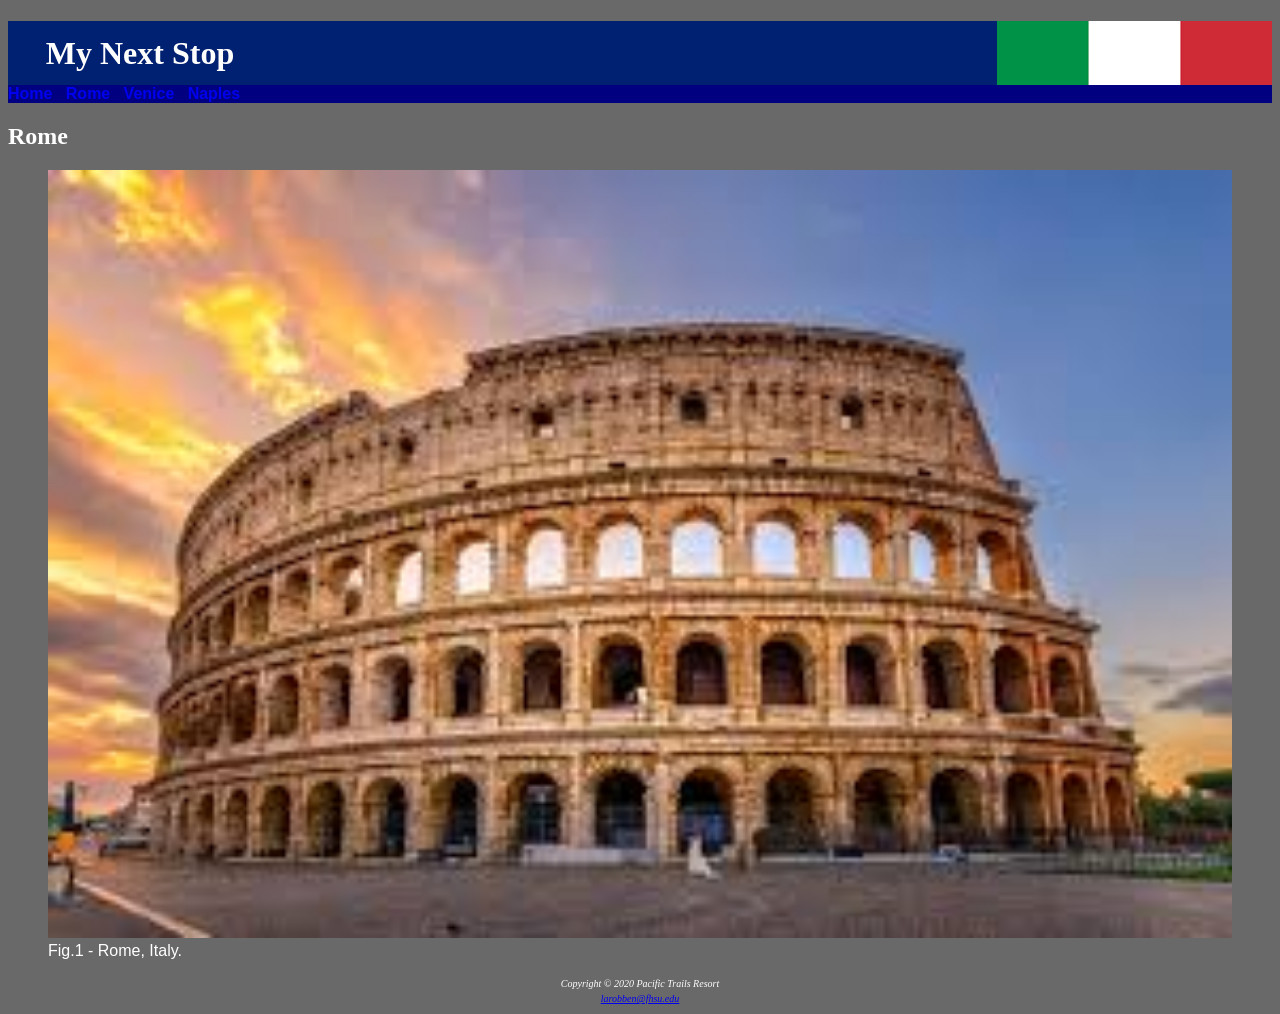
<file: MNS Project [HTML & CSS]/locations.html>
<!DOCTYPE html>
<html lang="en">

<head>
	<title>My Next Stop</title>
	<meta charset="utf-8">
	<link rel="stylesheet" type="text/css" href="nextstop.css">
</head>

<body>

	<header>
		<h1>My Next Stop</h1>
	</header>
	
	<nav>
	<b>
	<a href="nextstop.html">Home</a> &nbsp;
	<a href="locations.html">Rome</a> &nbsp;
	<a href="venice.html">Venice</a> &nbsp;
	<a href="naples.html">Naples</a> &nbsp;
	</b>
	</nav>

<main>
	<h2>Rome</h2>
	
	<figure>
  <img src="Images/rome.jpg" alt="Trulli" style="width:100%">
  <figcaption>Fig.1 - Rome, Italy.</figcaption>
</figure>
	
</main>

<footer>
<small><i>Copyright &copy; 2020 Pacific Trails Resort<br>
<a href="mailto:larobben@fhsu.edu">larobben@fhsu.edu </a>
</small></i>
</footer>

</body>

</html>
</file>
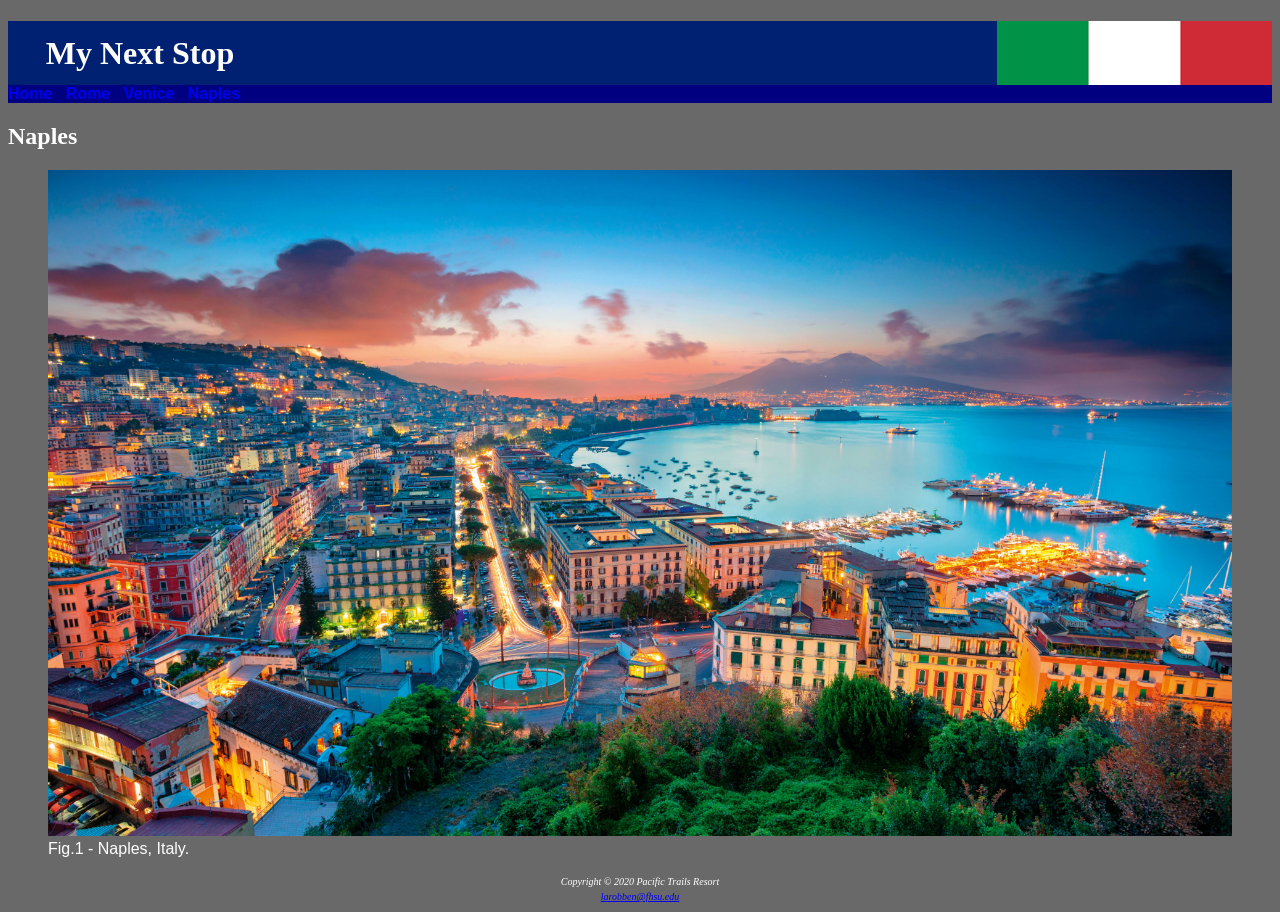
<file: MNS Project [HTML & CSS]/naples.html>
<!DOCTYPE html>
<html lang="en">

<head>
	<title>My Next Stop</title>
	<meta charset="utf-8">
	<link rel="stylesheet" type="text/css" href="nextstop.css">
</head>

<body>

	<header>
		<h1>My Next Stop</h1>
	</header>
	
	<nav>
	<b>
	<a href="nextstop.html">Home</a> &nbsp;
	<a href="locations.html">Rome</a> &nbsp;
	<a href="venice.html">Venice</a> &nbsp;
	<a href="naples.html">Naples</a> &nbsp;
	</b>
	</nav>

<main>
	<h2>Naples</h2>
	
	<figure>
  <img src="Images/naples.jpg" alt="Trulli" style="width:100%">
  <figcaption>Fig.1 - Naples, Italy.</figcaption>
</figure>
	



</main>

<footer>
<small><i>Copyright &copy; 2020 Pacific Trails Resort<br>
<a href="mailto:larobben@fhsu.edu">larobben@fhsu.edu </a>
</small></i>
</footer>

</body>

</html>
</file>
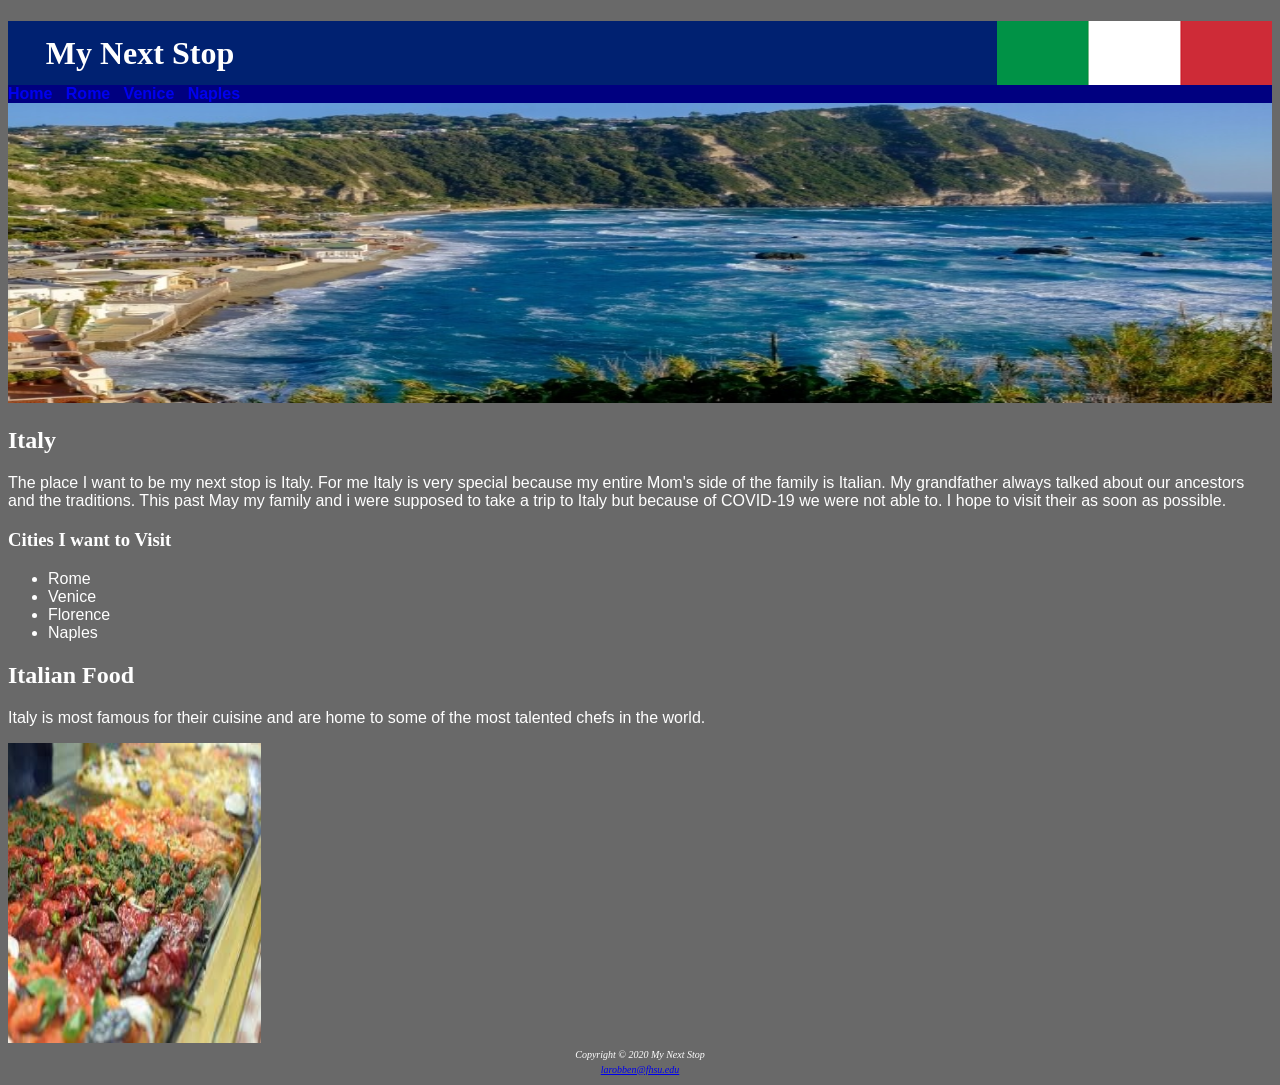
<file: MNS Project [HTML & CSS]/nextstop.html>
<!DOCTYPE html>
<html lang="en">

<head>
	<title>My Next Stop</title>
	<meta charset="utf-8">
	<link rel="stylesheet" type="text/css" href="nextstop.css">
</head>

<body>

	<header>
		<h1>My Next Stop</h1>
	</header>
	
	<nav>
	<b>
	<a href="nextstop.html">Home</a> &nbsp;
	<a href="locations.html">Rome</a> &nbsp;
	<a href="venice.html">Venice</a> &nbsp;
	<a href="naples.html">Naples</a> &nbsp;
	</b>
	</nav>
<div>
		<img src= "Images/italy.jpg" alt="Italian Coast" height="300px" width="100%">
	</div>
<main>
	<h2>Italy</h2>
	
	<p>The place I want to be my next stop is Italy. For me Italy is very special because 
	my entire Mom's side of the family is Italian. My grandfather always talked about
	our ancestors and the traditions. This past May my family and i were supposed to take
	a trip to Italy but because of COVID-19 we were not able to. I hope to visit their
	as soon as possible.</p>
	
	<h3>Cities I want to Visit</h3>
	<ul>
		<li>Rome</li>
		<li>Venice</li>
		<li>Florence</li>
		<li>Naples</li>
	</ul>
	
	<article>
<h2>Italian Food</h2>
<p>Italy is most famous for their cuisine and are home to some of the most talented
chefs in the world.</p>
</article>
<div>
		<img src="Images/food.jpg" alt="Italian Coast" height="300px" width="20%">
	</div>
</main>

<footer>
<small><i>Copyright &copy; 2020 My Next Stop<br>
<a href="mailto:larobben@fhsu.edu">larobben@fhsu.edu </a>
</small></i>
</footer>

</body>

</html>
</file>
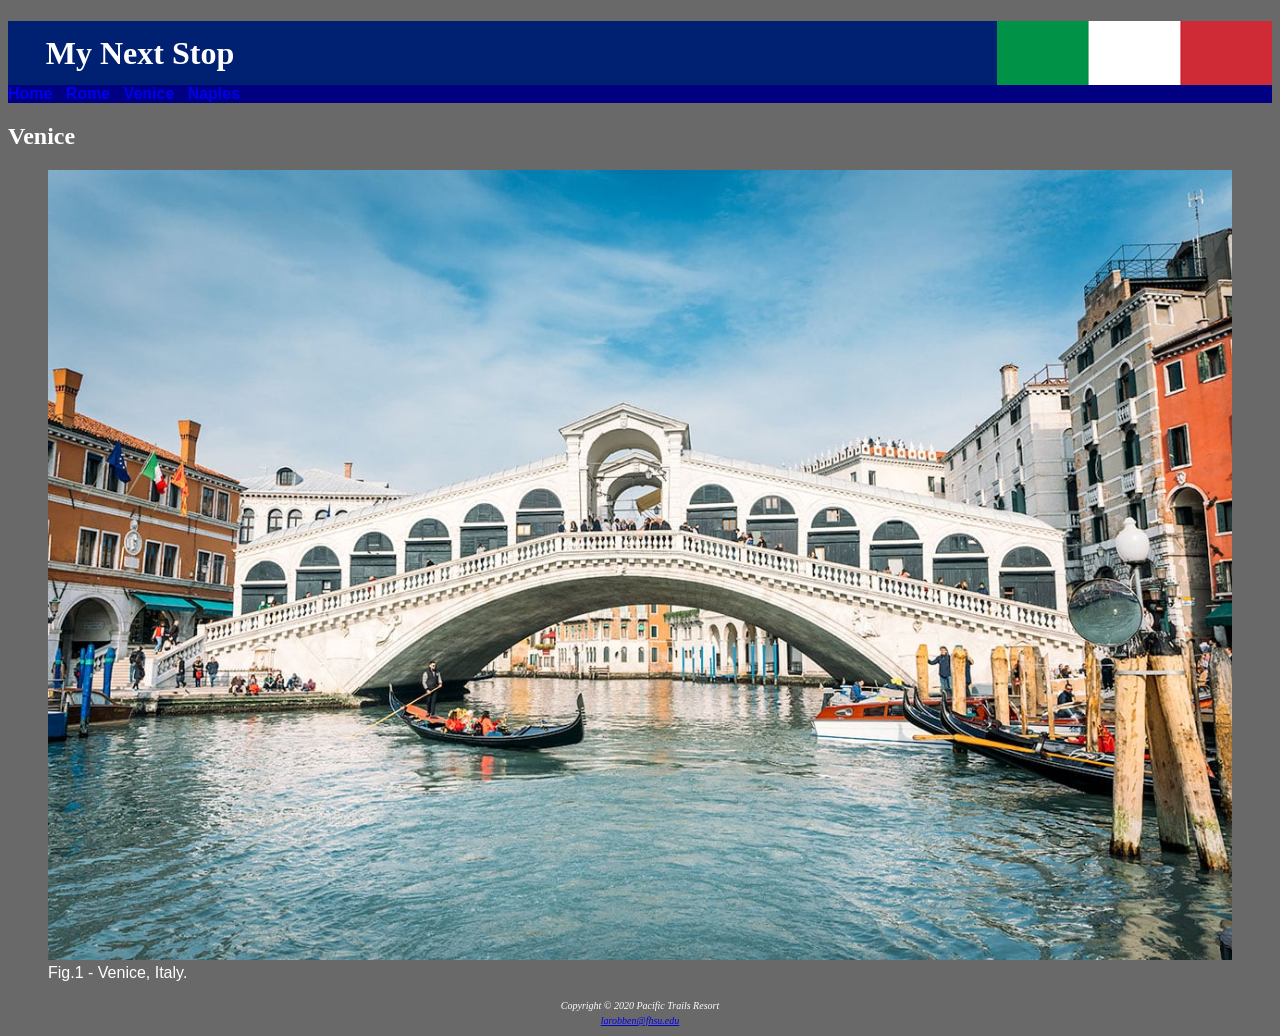
<file: MNS Project [HTML & CSS]/venice.html>
<!DOCTYPE html>
<html lang="en">

<head>
	<title>My Next Stop</title>
	<meta charset="utf-8">
	<link rel="stylesheet" type="text/css" href="nextstop.css">
</head>

<body>

	<header>
		<h1>My Next Stop</h1>
	</header>
	
	<nav>
	<b>
	<a href="nextstop.html">Home</a> &nbsp;
	<a href="locations.html">Rome</a> &nbsp;
	<a href="venice.html">Venice</a> &nbsp;
	<a href="naples.html">Naples</a> &nbsp;
	</b>
	</nav>

<main>
	<h2>Venice</h2>
	
	<figure>
  <img src="Images/venice.jpg" alt="Trulli" style="width:100%">
  <figcaption>Fig.1 - Venice, Italy.</figcaption>
</figure>
	



</main>

<footer>
<small><i>Copyright &copy; 2020 Pacific Trails Resort<br>
<a href="mailto:larobben@fhsu.edu">larobben@fhsu.edu </a>
</small></i>
</footer>

</body>

</html>
</file>
<file: MNS Project [HTML & CSS]/nextstop.css>
body {background-color: #696969;
	color: #FFFFFF;
	font-family: Arial, Helvetica, sans-serif;}

header {background-color: #002171;
	color: #FFFFFF;
	background-image: url('Images/download.png');
	background-position: right;
	background-repeat: no-repeat;
	line-height: 400%;
	text-indent: 1cm;}
	
nav {background-color: #000080;
font-weight: bold;
color: #FFFFFF}

nav a {text-decoration: none;}

h2 {color: #FFFFFF;
font-family: Gerogia, "Times New Roman", serif;}

dt {color: #FFFFFF;}

.resort {color: #FFFFFF;}

h1 {margin-bottom: 0;
font-family: Gerogia, "Times New Roman", serif;
color: #FFFFFF}

h3 {font-family: Gerogia, "Times New Roman", serif;
color: #FFFFFF}


footer {font-size: 75%;
font-style: italic;
text-align: center;
font-family: Gerogia, "Times New Roman", serif;}
</file>
